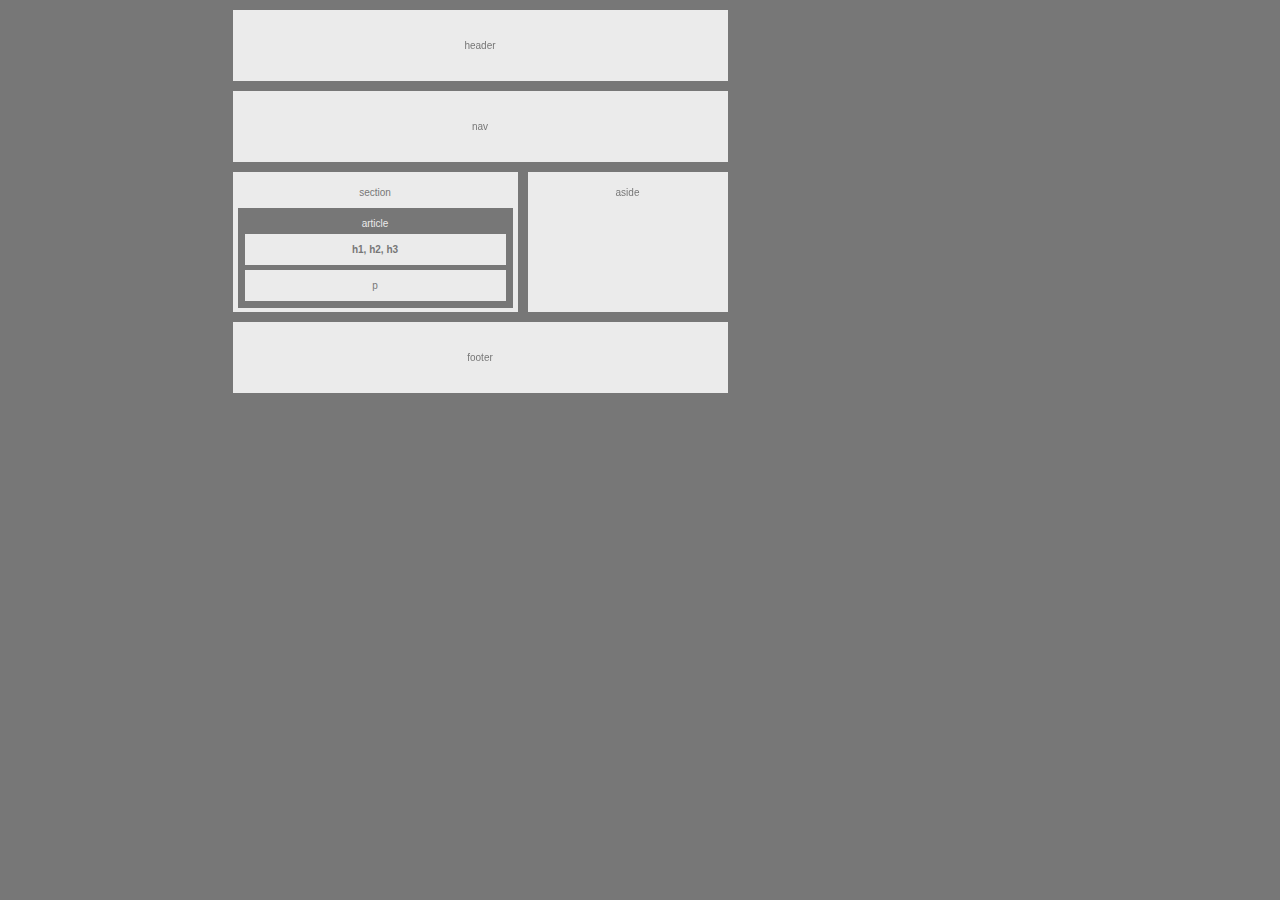
<file: index.html>
<!DOCTYPE html>
<html lang="en">
<head>
    <link rel="stylesheet" href="style.css">
    <meta charset="UTF-8">
    <meta name="viewport" content="width=device-width, initial-scale=1.0">
    <meta http-equiv="X-UA-Compatible" content="ie=edge">
    <title>Document</title>
</head>
<body>

    <header>header</header>
    <nav>nav</nav>

    <div class="container">
         <section>section
           <article>article
               <h1>h1, h2, h3</h1>
               <p>p</p>
           </article>
        </section>
        <aside>aside</aside>
    </div>
    <div id="seperator"></div>


    <footer>footer</footer>

</body>
</html>
</file>
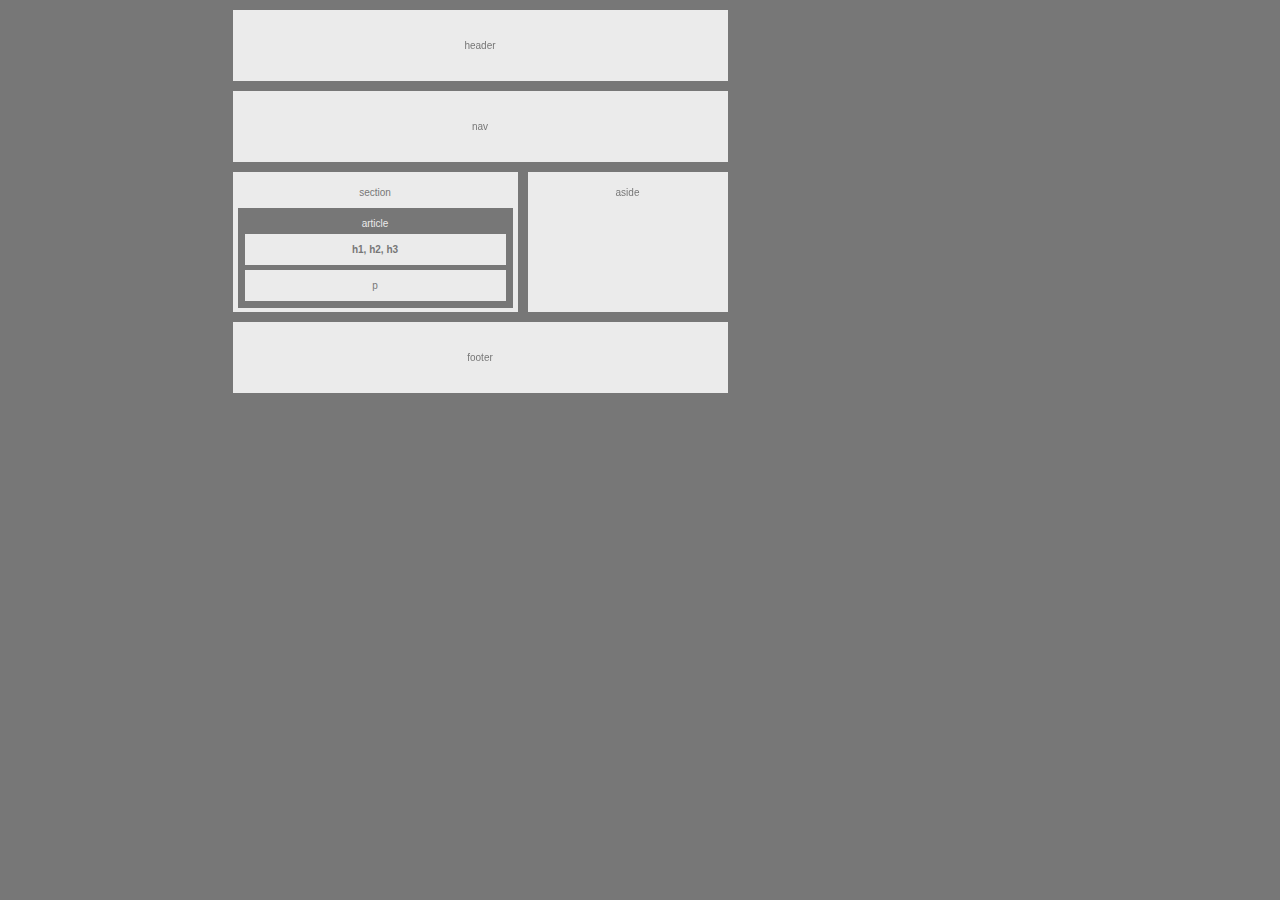
<file: easyIndex.html>
<!DOCTYPE html>
<html lang="en">
<head>
    <link rel="stylesheet" href="easyStyle.css">
    <meta charset="UTF-8">
    <meta name="viewport" content="width=device-width, initial-scale=1.0">
    <meta http-equiv="X-UA-Compatible" content="ie=edge">
    <title>Document</title>
</head>
<body>

    <header>header</header>
    <nav>nav</nav>

    <div class="container">
         <section>section
           <article>article
               <h1>h1, h2, h3</h1>
               <p>p</p>
           </article>
        </section>
        <aside>aside</aside>
    </div>
    <div id="seperator"></div>


    <footer>footer</footer>

</body>
</html>
</file>
<file: style.css>
body {
    background-color:#777;
    color: #777;
    font-family: Arial, Helvetica Neue, Helvetica, sans-serif;
    font-size: 10px;
    text-align: center;
    width: 960px;  
    margin: 0px;
    padding: 0px;
}

* {
  /*  border: 1px solid pink; */
    box-sizing: border-box;
}


header, nav, section, aside, footer {
    background-color: #ebebeb;
}

header, nav, footer {
    width: 495px;
    margin: 10px auto;
    padding: 30px;
}

.container {
    width: 495px;
    margin: 10px auto;
}

section {
    width: 285px;
    height: 140px;
    padding: 15px 5px 10px 5px;
    float: left;
}

    article {
        background-color: #777;
        color: #ebebeb;
        display: block;
        overflow: auto;
        height: 100px;
        width: 275px;
        margin-top: 10px;
        padding: 10px 2px;
    }

    h1, p {
        background-color: #ebebeb;
        color: #777;
        margin: 5px;
        padding: 10px;
        font-size: 10px;
    }

aside {
 width: 200px;
 height: 140px;
 padding: 15px;
 float: right; 
}

#seperator {
    clear: both;
}

footer {
    clear: both;
}
</file>
<file: easyStyle.css>
body {
    background-color:#777;
    color: #777;
    font-family: Arial, Helvetica Neue, Helvetica, sans-serif;
    font-size: 10px;
    text-align: center;
    width: 960px;  
    margin: 0px;
    padding: 0px;
}

* {
  /*  border: 1px solid pink; */
    box-sizing: border-box;
}


header, nav, section, aside, footer {
    background-color: #ebebeb;
}

header, nav, footer {
    width: 495px;
    margin: 10px auto;
    padding: 30px;
}

.container {
    width: 495px;
    margin: 10px auto;
}

section {
    width: 285px;
    height: 140px;
    padding: 15px 5px 10px 5px;
    float: left;
}

    article {
        background-color: #777;
        color: #ebebeb;
        display: block;
        overflow: auto;
        height: 100px;
        width: 275px;
        margin-top: 10px;
        padding: 10px 2px;
    }

    h1, p {
        background-color: #ebebeb;
        color: #777;
        margin: 5px;
        padding: 10px;
        font-size: 10px;
    }

aside {
 width: 200px;
 height: 140px;
 padding: 15px;
 float: right; 
}

#seperator {
    clear: both;
}

footer {
    clear: both;
}
</file>
